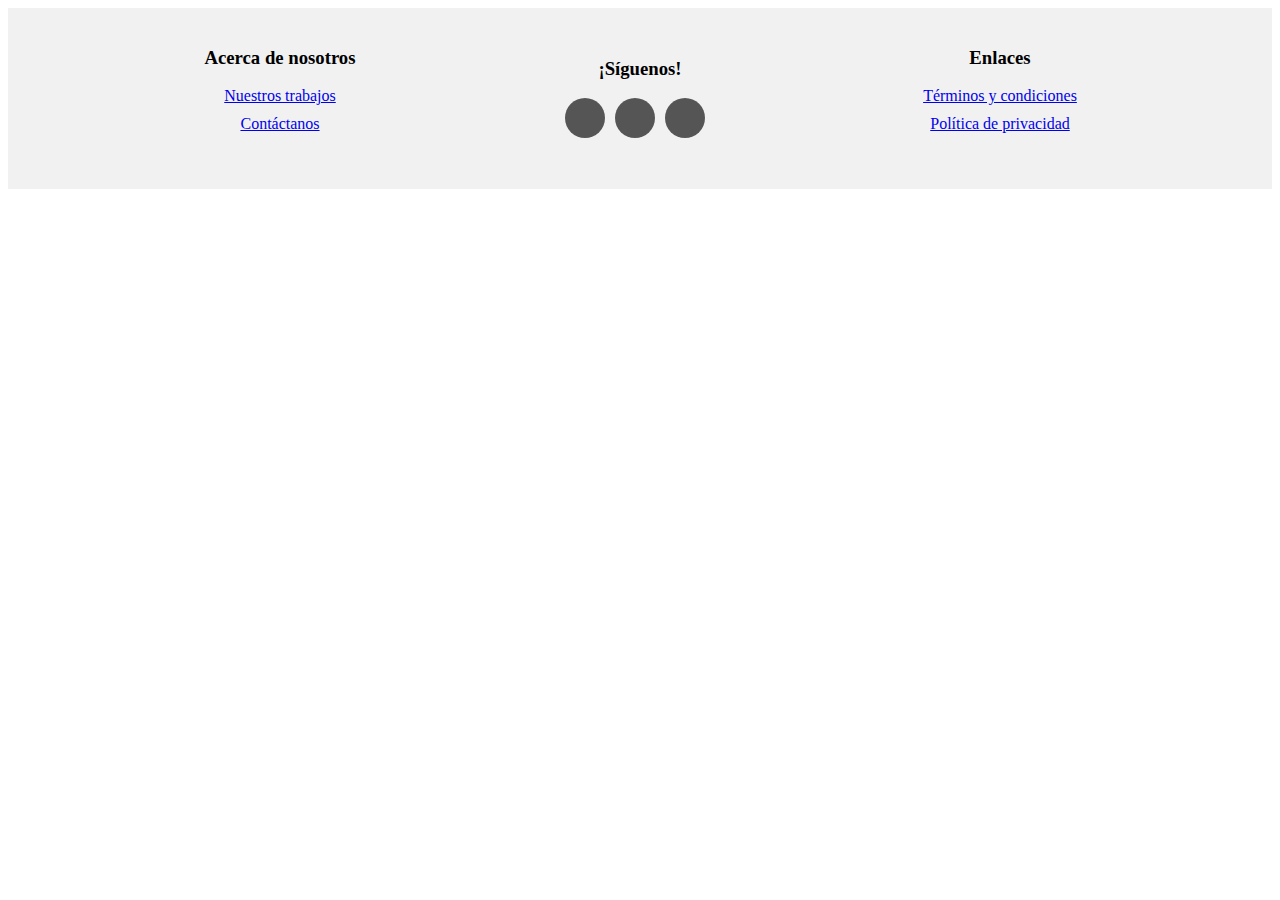
<file: ban/footer.html>
<!DOCTYPE html>
<html lang="en">
<head>
    <meta charset="UTF-8">
    <meta http-equiv="X-UA-Compatible" content="IE=edge">
    <meta name="viewport" content="width=device-width, initial-scale=1.0">
    <title>Document</title>
    <style>
/* ----Footer----- */
footer {
  background-color: #f1f1f1;
  padding: 20px;
}

.footer-container {
  max-width: 1200px;
  margin: 0 auto;
  display: flex;
  justify-content: center;
  align-items: center;
  flex-wrap: wrap;
}

.column {
  width: 30%;
  text-align: center;
  margin-bottom: 20px;
}

.column ul {
  list-style: none;
  padding-left: 0;
}

.column ul li {
  margin-bottom: 10px;
}

.social-icons {
  display: flex;
  justify-content: center;
  align-items: center;
}

.social-icons a {
  display: block;
  width: 40px;
  height: 40px;
  background-color: #555;
  color: #fff;
  text-align: center;
  line-height: 40px;
  margin-right: 10px;
  border-radius: 50%;
}

.social-icons a:hover {
  background-color: #fff;
  color: #555;
  transition: background-color 0.3s, color 0.3s;
}

    </style>
</head>
<body>
      <footer>
        <div class="footer-container">
          <div class="column">
            <h3>Acerca de nosotros</h3>
            <ul>
              <li><a href="#">Nuestros trabajos</a></li>
              <li><a href="#">Contáctanos</a></li>
            </ul>
          </div>
          <div class="column">
            <h3>¡Síguenos!</h3>
            <div class="social-icons">
              <a href="#"><i class="fa fa-facebook"></i></a>
              <a href="#"><i class="fa fa-twitter"></i></a>
              <a href="#"><i class="fa fa-instagram"></i></a>
            </div>
          </div>
          <div class="column">
            <h3>Enlaces</h3>
            <ul>
              <li><a href="#">Términos y condiciones</a></li>
              <li><a href="#">Política de privacidad</a></li>
            </ul>
          </div>
        </div>
      </footer>
</body>
</html>
</file>
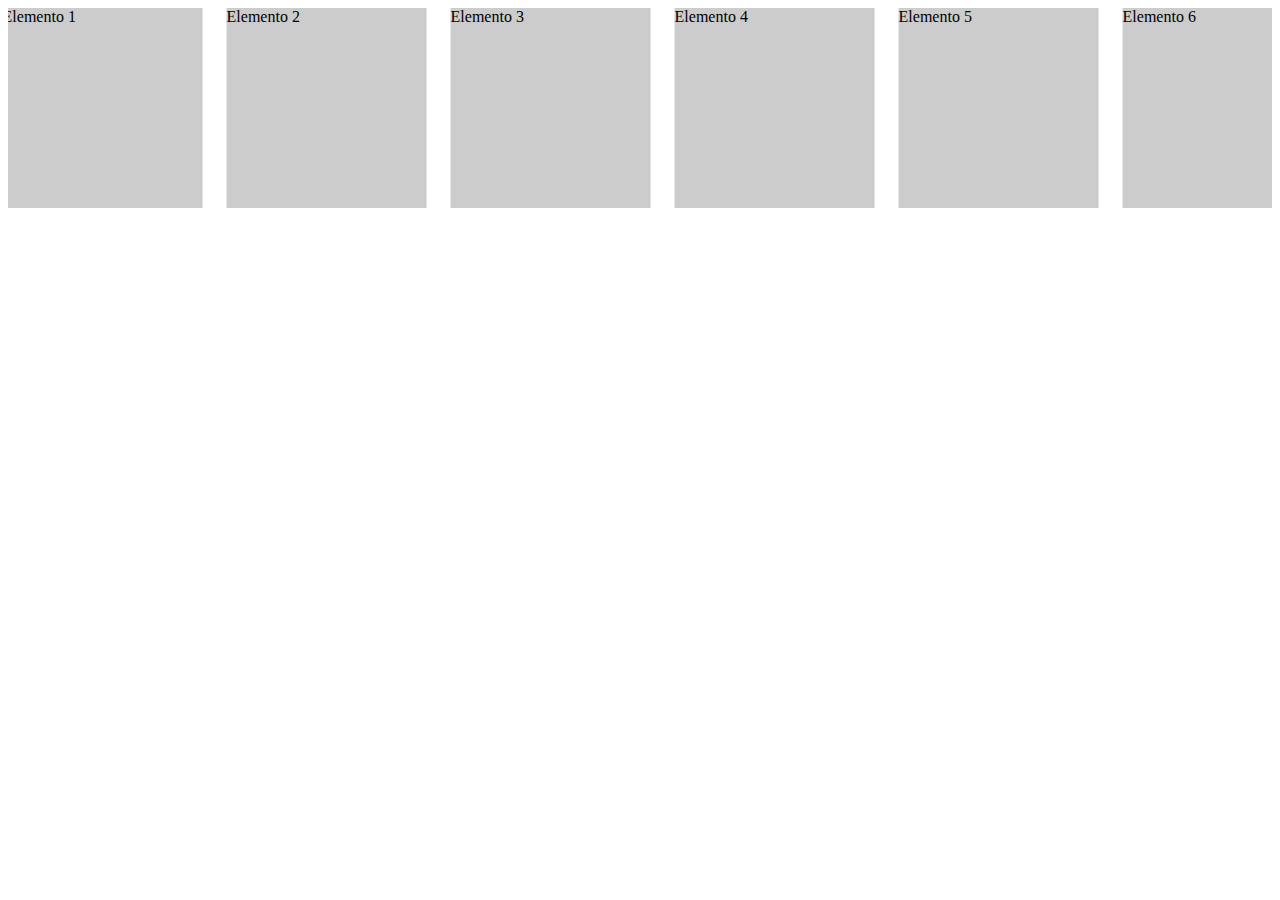
<file: ban/scroll.html>
<!DOCTYPE html>
<html lang="en">
<head>
    <meta charset="UTF-8">
    <meta http-equiv="X-UA-Compatible" content="IE=edge">
    <meta name="viewport" content="width=device-width, initial-scale=1.0">
    <title>Document</title>
    <style>
        /* -------------------------scrool------------------------ */
        .tecnologias {
            position: relative;
            overflow-x: hidden; /* Hacemos que el overflow sea oculto para que no se vea el scroll */
            white-space: nowrap; /* evita que los elementos se dividan en varias líneas */
        }

        .contenedor {
            display: inline-block;
            width: 100%;
            animation: desplazar 10s linear infinite; /* Animación de desplazamiento automático */
        }

        .elemento {
            display: inline-block;
            width: 200px;
            height: 200px;
            background-color: #ccc;
            margin-right: 20px;
        }

        .navegacion {
            position: absolute;
            top: 50%;
            transform: translateY(-50%);
            width: 100%;
            display: flex;
            justify-content: space-between;
            z-index: 1;
        }

        .flecha-izquierda,
        .flecha-derecha {
            font-size: 0px;
            border: none;
            background-color: transparent;
            cursor: pointer;
        }

        .flecha-izquierda:hover,
        .flecha-derecha:hover {
            color: #333;
        }

        /* Animación de desplazamiento automático */
        @keyframes desplazar {
            0% {
                transform: translateX(0);
            }
            100% {
                transform: translateX(-100%);
            }
        }
    </style>
</head>
<body>
    <div class="tecnologias">
        <div class="contenedor">
            <div class="elemento">Elemento 1</div>
            <div class="elemento">Elemento 2</div>
            <div class="elemento">Elemento 3</div>
            <div class="elemento">Elemento 4</div>
            <div class="elemento">Elemento 5</div>
            <div class="elemento">Elemento 6</div>
            <div class="elemento">Elemento 7</div>
            <div class="elemento">Elemento 8</div>
        </div>
        <div class="navegacion">
            <button class="flecha-izquierda">&#8249;</button>
            <button class="flecha-derecha">&#8250;</button>
        </div>
    </div>
    <script>
        const container = document.querySelector(".contenedor");
const items = document.querySelectorAll(".elemento");
const prevButton = document.querySelector(".flecha-izquierda");
const nextButton = document.querySelector(".flecha-derecha");

const itemWidth = items[0].getBoundingClientRect().width;
const visibleItems = Math.floor(container.getBoundingClientRect().width / itemWidth);

let currentPosition = 0;
let targetPosition = 0;
let isPaused = false;

// Clonar elementos al final del contenedor
for (let i = 0; i < visibleItems; i++) {
  const clone = items[i].cloneNode(true);
  container.appendChild(clone);
}

nextButton.addEventListener("click", () => {
  currentPosition += 1;
  container.style.transition = "transform 0.4s ease-in-out";
  container.style.transform = `translateX(${-currentPosition * itemWidth}px)`;

  // Clonar elementos al final del contenedor cuando se alcanza el final
  if (currentPosition >= items.length) {
    currentPosition = 0;
    setTimeout(() => {
      container.style.transition = "none";
      container.style.transform = `translateX(0)`;
    }, 400);
  }
});

prevButton.addEventListener("click", () => {
  currentPosition -= 1;
  container.style.transition = "transform 0.4s ease-in-out";
  container.style.transform = `translateX(${-currentPosition * itemWidth}px)`;

  // Mover al final del contenedor clonado cuando se alcanza el inicio
  if (currentPosition < 0) {
    currentPosition = items.length - 1;
    container.style.transition = "none";
    container.style.transform = `translateX(${-items.length * itemWidth}px)`;

    setTimeout(() => {
      currentPosition = items.length - 2;
      container.style.transition = "transform 0.4s ease-in-out";
      container.style.transform = `translateX(${-currentPosition * itemWidth}px)`;
    }, 0);
  }
});

container.addEventListener("mouseenter", () => {
  isPaused = true;
  container.style.animationPlayState = "paused";
});

container.addEventListener("mouseleave", () => {
  isPaused = false;
  container.style.animationPlayState = "running";
});

// Animación de desplazamiento automático
function animate() {
  if (!isPaused) {
    currentPosition += 0.01;
    container.style.transform = `translateX(${-currentPosition}%)`;

    // Clonar elementos al final del contenedor cuando se alcanza el final
    if (currentPosition >= 100) {
      currentPosition = 0;
      container.style.transform = `translateX(0)`;
    }
  }

  requestAnimationFrame(animate);
}

animate();


    </script>
    </body>
</html>
</file>
